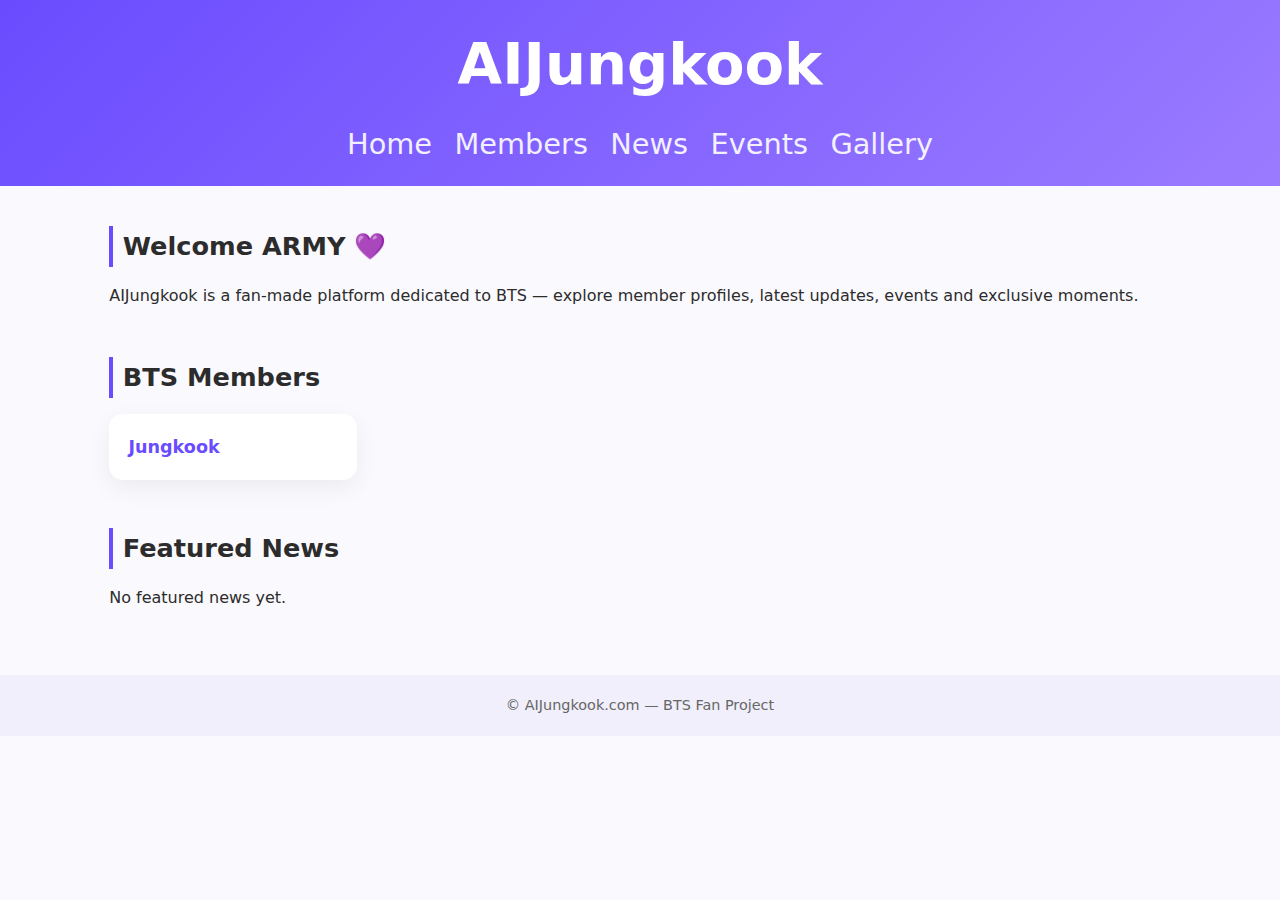
<file: index.html>
<!DOCTYPE html>
<html lang="en">
<head>
    
    <meta charset="UTF-8">
    <title>AIJungkook — BTS Members, News & Gallery</title>

    <meta name="description"
          content="AIJungkook — BTS fan platform with member profiles, news, events and gallery for ARMY worldwide.">

    
    <link rel="stylesheet" href="/static/css/style.css">

    <!-- Google Analytics -->
    <script async src="https://www.googletagmanager.com/gtag/js?id=G-QL6BHVJ69E"></script>
    <script>
      window.dataLayer = window.dataLayer || [];
      function gtag(){dataLayer.push(arguments);}
      gtag('js', new Date());
      gtag('config', 'G-QL6BHVJ69E');
    </script>

</head>
<body>

<header class="site-title">
    <h1>AIJungkook</h1>
    <nav class="main-nav">
        <a href="/">Home</a>
        <a href="/members/">Members</a>
        <a href="/news/">News</a>
        <a href="/events/">Events</a>
        <a href="/gallery/">Gallery</a>
    </nav>

</header>

<main class="container">
    

<section class="section">
  <h2>Welcome ARMY 💜</h2>
  <p>
    AIJungkook is a fan-made platform dedicated to BTS — explore member profiles,
    latest updates, events and exclusive moments.
  </p>
</section>

<section class="section">
  <h2>BTS Members</h2>
  <div class="card-grid">
    
      <div class="card">
        
        <div class="card-title">
          <a href="/members/jungkook/">
            Jungkook
          </a>
        </div>
      </div>
    
  </div>
</section>

<section class="section">
  <h2>Featured News</h2>
  
    <p>No featured news yet.</p>
  
</section>


</main>

<footer>
    <p>© AIJungkook.com — BTS Fan Project</p>
</footer>

</body>
</html>
</file>
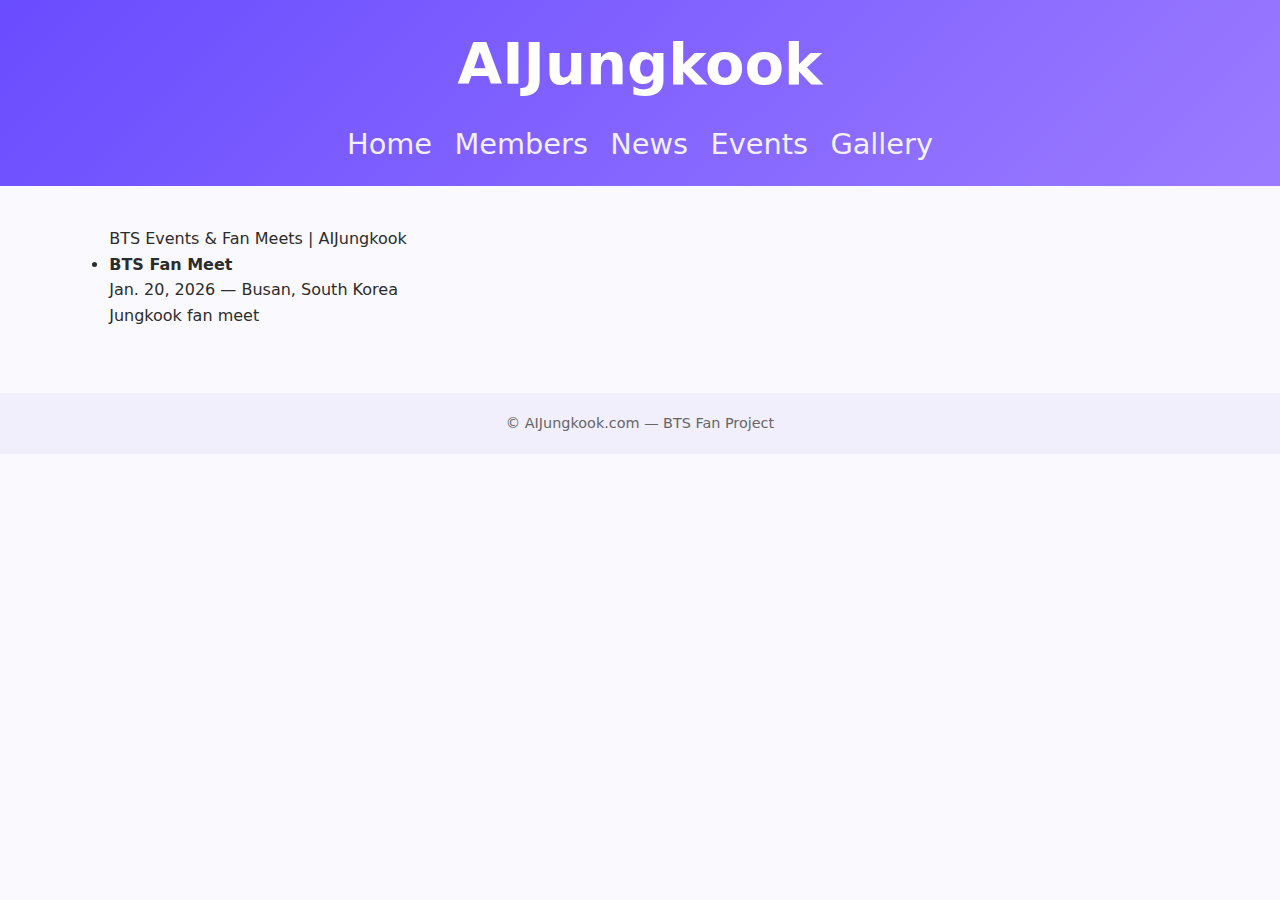
<file: events/index.html>
<!DOCTYPE html>
<html lang="en">
<head>
    
    <meta charset="UTF-8">
    <title>BTS Events & Fan Meets | AIJungkook</title>

    <meta name="description"
          content="AIJungkook — BTS fan platform with member profiles, news, events and gallery for ARMY worldwide.">

    
    <link rel="stylesheet" href="/static/css/style.css">

    <!-- Google Analytics -->
    <script async src="https://www.googletagmanager.com/gtag/js?id=G-QL6BHVJ69E"></script>
    <script>
      window.dataLayer = window.dataLayer || [];
      function gtag(){dataLayer.push(arguments);}
      gtag('js', new Date());
      gtag('config', 'G-QL6BHVJ69E');
    </script>

</head>
<body>

<header class="site-title">
    <h1>AIJungkook</h1>
    <nav class="main-nav">
        <a href="/">Home</a>
        <a href="/members/">Members</a>
        <a href="/news/">News</a>
        <a href="/events/">Events</a>
        <a href="/gallery/">Gallery</a>
    </nav>

</header>

<main class="container">
    
BTS Events & Fan Meets | AIJungkook



<ul>
    
        <li>
            <strong>BTS Fan Meet</strong><br>
            Jan. 20, 2026 — Busan, South Korea<br>
            <p>Jungkook fan meet</p>
        </li>
    
</ul>



</main>

<footer>
    <p>© AIJungkook.com — BTS Fan Project</p>
</footer>

</body>
</html>
</file>
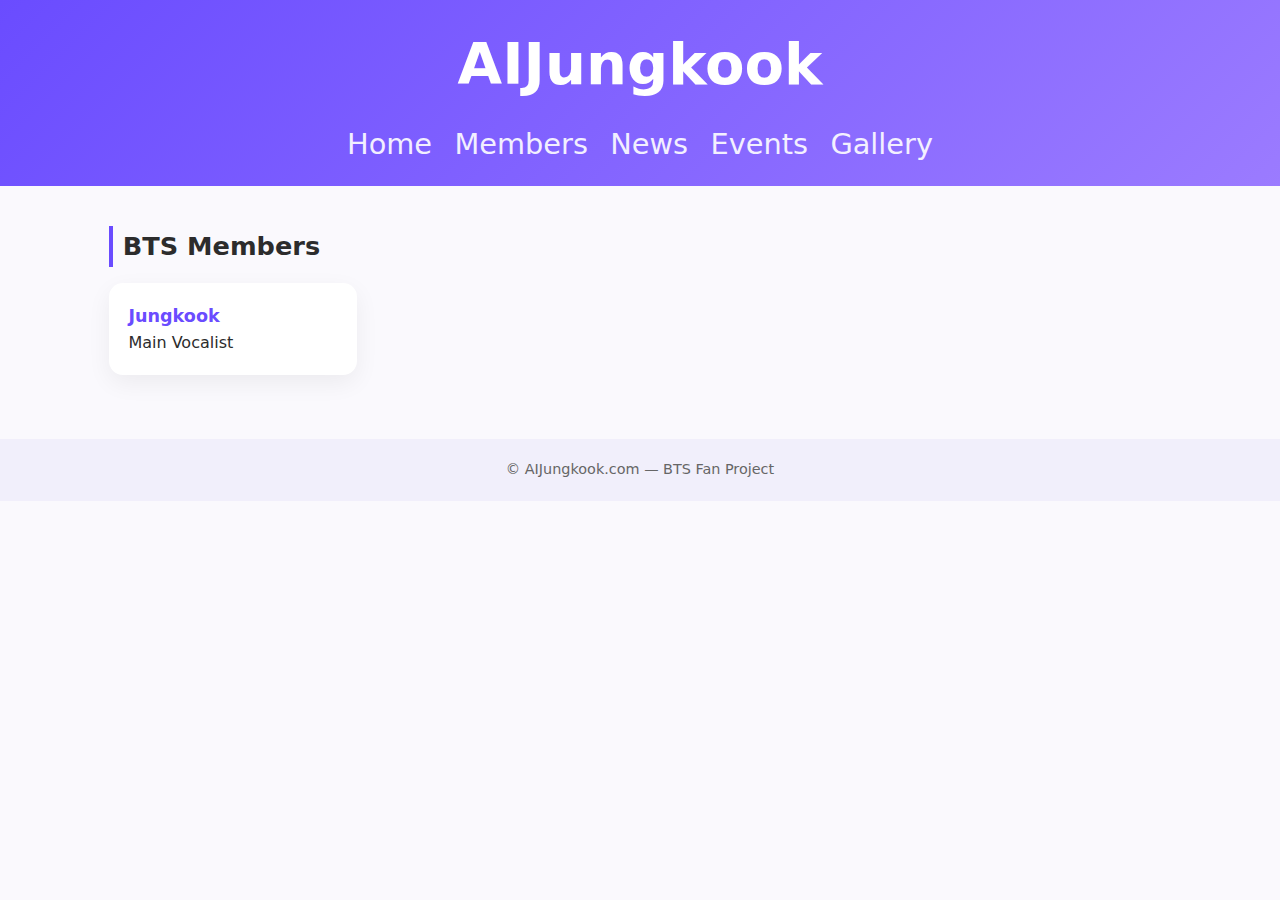
<file: members/index.html>
<!DOCTYPE html>
<html lang="en">
<head>
    
    <meta charset="UTF-8">
    <title>BTS Members — AIJungkook</title>

    <meta name="description"
          content="AIJungkook — BTS fan platform with member profiles, news, events and gallery for ARMY worldwide.">

    
    <link rel="stylesheet" href="/static/css/style.css">

    <!-- Google Analytics -->
    <script async src="https://www.googletagmanager.com/gtag/js?id=G-QL6BHVJ69E"></script>
    <script>
      window.dataLayer = window.dataLayer || [];
      function gtag(){dataLayer.push(arguments);}
      gtag('js', new Date());
      gtag('config', 'G-QL6BHVJ69E');
    </script>

</head>
<body>

<header class="site-title">
    <h1>AIJungkook</h1>
    <nav class="main-nav">
        <a href="/">Home</a>
        <a href="/members/">Members</a>
        <a href="/news/">News</a>
        <a href="/events/">Events</a>
        <a href="/gallery/">Gallery</a>
    </nav>

</header>

<main class="container">
    
<section class="section">
  <h2>BTS Members</h2>

  <div class="card-grid">
    
      <div class="card">
        
        <div class="card-title">
          <a href="/members/jungkook/">
            Jungkook
          </a>
        </div>
        <p>Main Vocalist</p>
      </div>
    
  </div>
</section>

</main>

<footer>
    <p>© AIJungkook.com — BTS Fan Project</p>
</footer>

</body>
</html>
</file>
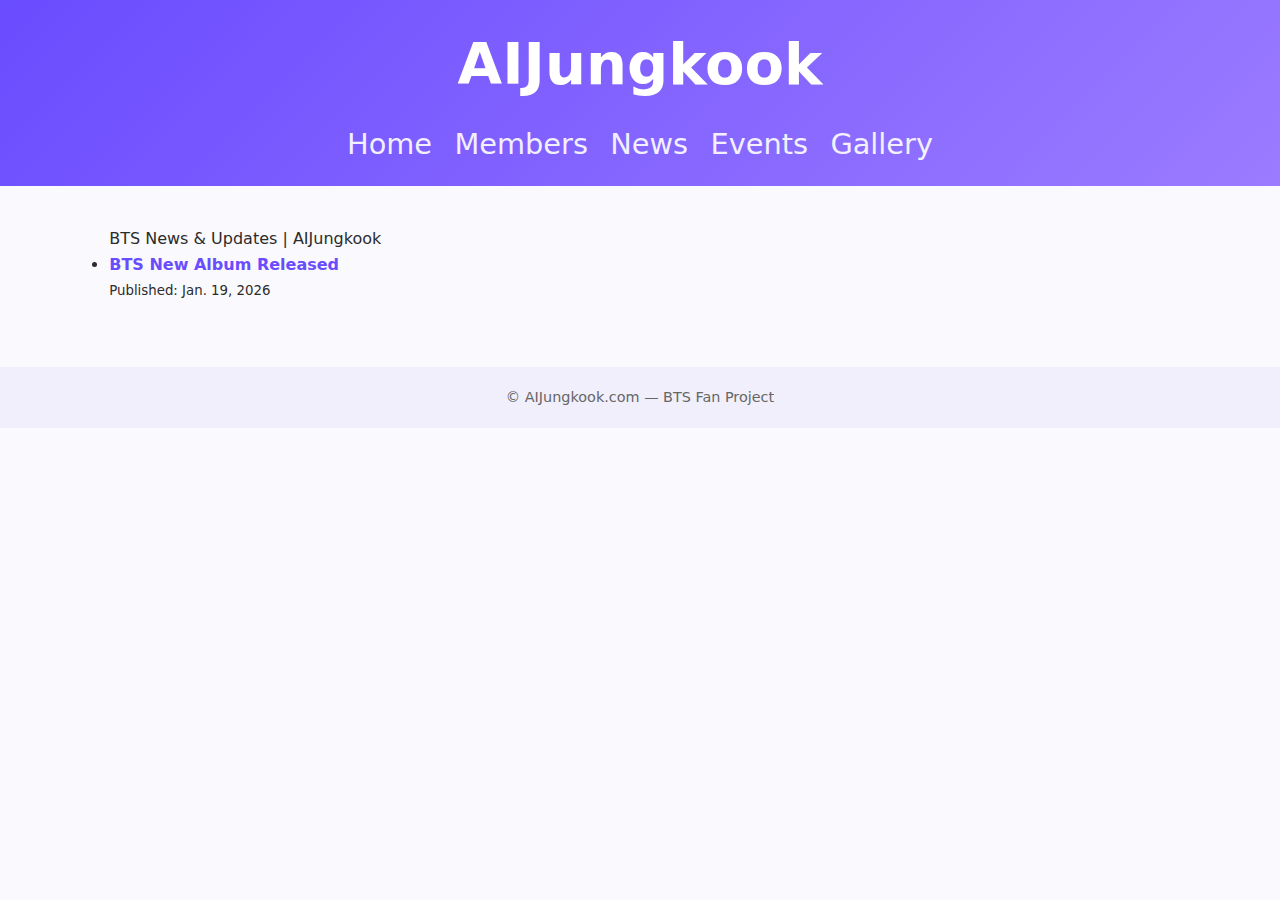
<file: news/index.html>
<!DOCTYPE html>
<html lang="en">
<head>
    
    <meta charset="UTF-8">
    <title>BTS News & Updates | AIJungkook</title>

    <meta name="description"
          content="AIJungkook — BTS fan platform with member profiles, news, events and gallery for ARMY worldwide.">

    
    <link rel="stylesheet" href="/static/css/style.css">

    <!-- Google Analytics -->
    <script async src="https://www.googletagmanager.com/gtag/js?id=G-QL6BHVJ69E"></script>
    <script>
      window.dataLayer = window.dataLayer || [];
      function gtag(){dataLayer.push(arguments);}
      gtag('js', new Date());
      gtag('config', 'G-QL6BHVJ69E');
    </script>

</head>
<body>

<header class="site-title">
    <h1>AIJungkook</h1>
    <nav class="main-nav">
        <a href="/">Home</a>
        <a href="/members/">Members</a>
        <a href="/news/">News</a>
        <a href="/events/">Events</a>
        <a href="/gallery/">Gallery</a>
    </nav>

</header>

<main class="container">
    
BTS News & Updates | AIJungkook



<ul>
    
        <li>
            <a href="/news/bts-new-album/">
                <strong>BTS New Album Released</strong>
            </a><br>
            <small>Published: Jan. 19, 2026</small>
        </li>
    
</ul>



</main>

<footer>
    <p>© AIJungkook.com — BTS Fan Project</p>
</footer>

</body>
</html>
</file>
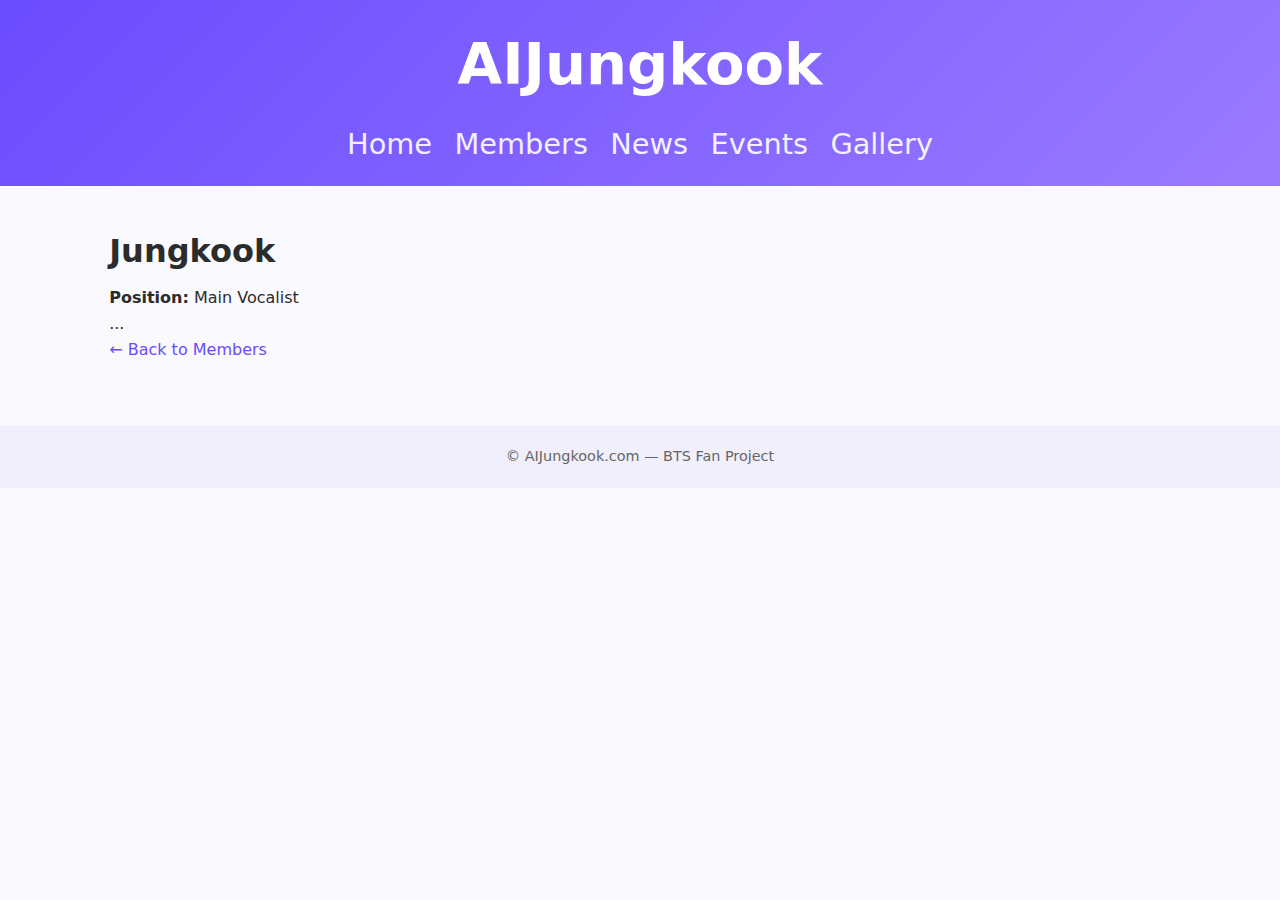
<file: members/jungkook/index.html>
<!DOCTYPE html>
<html lang="en">
<head>
    
    <meta charset="UTF-8">
    <title>Jungkook — BTS Member</title>

    <meta name="description"
          content="AIJungkook — BTS fan platform with member profiles, news, events and gallery for ARMY worldwide.">

    
    <link rel="stylesheet" href="/static/css/style.css">

    <!-- Google Analytics -->
    <script async src="https://www.googletagmanager.com/gtag/js?id=G-QL6BHVJ69E"></script>
    <script>
      window.dataLayer = window.dataLayer || [];
      function gtag(){dataLayer.push(arguments);}
      gtag('js', new Date());
      gtag('config', 'G-QL6BHVJ69E');
    </script>

</head>
<body>

<header class="site-title">
    <h1>AIJungkook</h1>
    <nav class="main-nav">
        <a href="/">Home</a>
        <a href="/members/">Members</a>
        <a href="/news/">News</a>
        <a href="/events/">Events</a>
        <a href="/gallery/">Gallery</a>
    </nav>

</header>

<main class="container">
    
<section class="section profile">
  

  <div>
    <h1>Jungkook</h1>
    <p><strong>Position:</strong> Main Vocalist</p>
    <p>...</p>

    <p>
      <a href="/members/">← Back to Members</a>
    </p>
  </div>
</section>

</main>

<footer>
    <p>© AIJungkook.com — BTS Fan Project</p>
</footer>

</body>
</html>
</file>
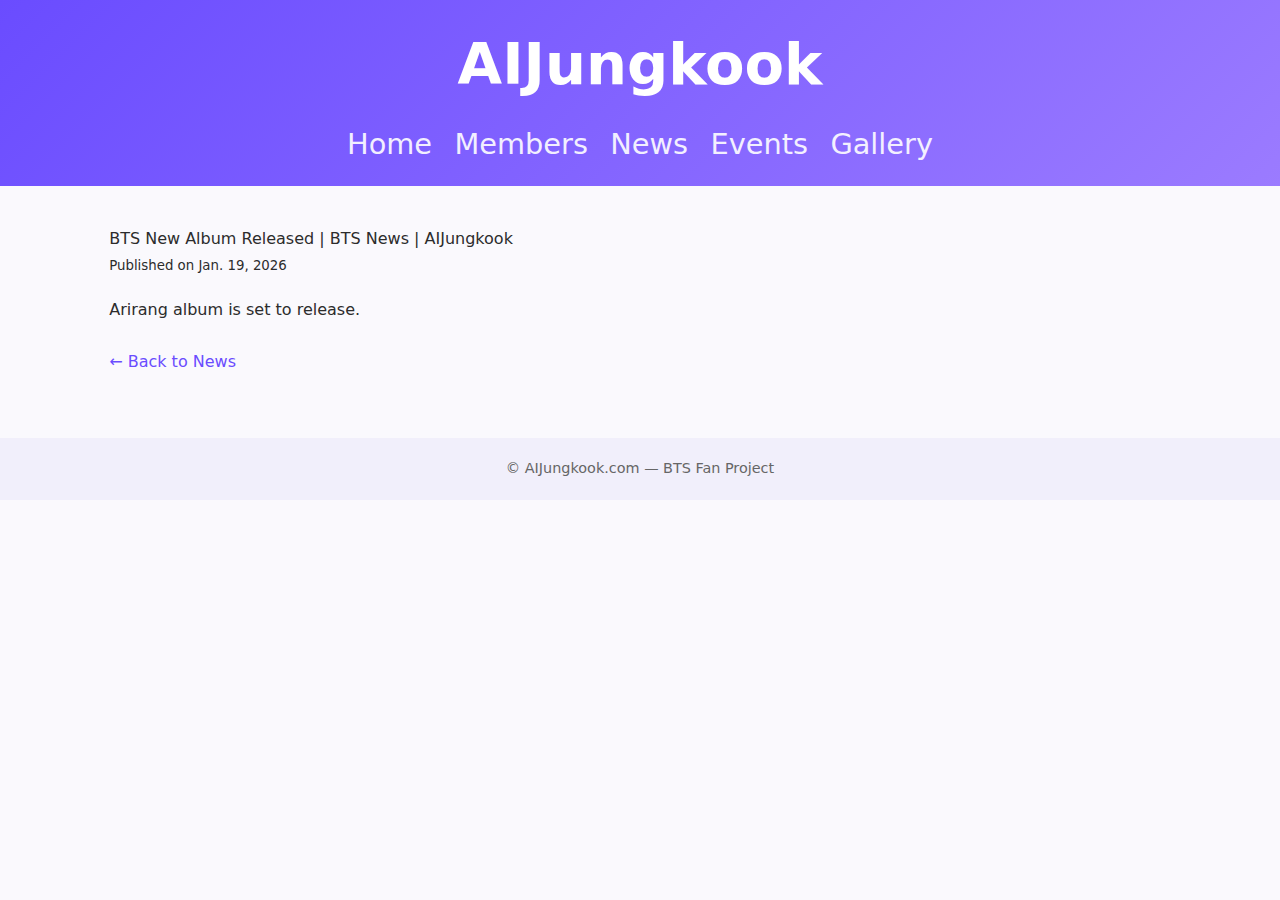
<file: news/bts-new-album/index.html>
<!DOCTYPE html>
<html lang="en">
<head>
    
    <meta charset="UTF-8">
    <title>BTS New Album Released | BTS News | AIJungkook</title>

    <meta name="description"
          content="AIJungkook — BTS fan platform with member profiles, news, events and gallery for ARMY worldwide.">

    
    <link rel="stylesheet" href="/static/css/style.css">

    <!-- Google Analytics -->
    <script async src="https://www.googletagmanager.com/gtag/js?id=G-QL6BHVJ69E"></script>
    <script>
      window.dataLayer = window.dataLayer || [];
      function gtag(){dataLayer.push(arguments);}
      gtag('js', new Date());
      gtag('config', 'G-QL6BHVJ69E');
    </script>

</head>
<body>

<header class="site-title">
    <h1>AIJungkook</h1>
    <nav class="main-nav">
        <a href="/">Home</a>
        <a href="/members/">Members</a>
        <a href="/news/">News</a>
        <a href="/events/">Events</a>
        <a href="/gallery/">Gallery</a>
    </nav>

</header>

<main class="container">
    
BTS New Album Released | BTS News | AIJungkook


<p><small>Published on Jan. 19, 2026</small></p>

<div style="margin-top: 20px;">
    Arirang album is set to release.
</div>

<br>
<a href="/news/">← Back to News</a>

</main>

<footer>
    <p>© AIJungkook.com — BTS Fan Project</p>
</footer>

</body>
</html>
</file>
<file: static/css/style.css>
/* ========== RESET & BASE ========== */
* {
  margin: 0;
  padding: 0;
  box-sizing: border-box;
}

body {
  font-family: "Inter", system-ui, -apple-system, BlinkMacSystemFont, sans-serif;
  background: #faf9fd;
  color: #2c2c2c;
  line-height: 1.6;
}

/* ========== LINKS ========== */
a {
  color: #6a4cff;
  text-decoration: none;
  transition: color 0.2s ease;
}

a:hover {
  color: #4b32cc;
}

/* ========== HEADER & NAV ========== */
header {
  background: linear-gradient(135deg, #6a4cff, #9b7bff);
  padding: 1.2rem 0;
  color: #fff;
}

.site-title {
  font-size: 1.8rem;
  font-weight: 700;
  text-align: center;
}

nav {
  margin-top: 0.6rem;
  display: flex;
  justify-content: center;
  gap: 1.4rem;
}

nav a {
  color: #fff;
  font-weight: 500;
  opacity: 0.9;
}

nav a:hover {
  opacity: 1;
  text-decoration: underline;
}

/* ========== MAIN LAYOUT ========== */
.container {
  max-width: 1100px;
  margin: 2.5rem auto;
  padding: 0 1.2rem;
}

/* ========== SECTIONS ========== */
.section {
  margin-bottom: 3rem;
}

.section h2 {
  font-size: 1.6rem;
  margin-bottom: 1rem;
  border-left: 4px solid #6a4cff;
  padding-left: 0.6rem;
}

/* ========== CARDS ========== */
.card-grid {
  display: grid;
  grid-template-columns: repeat(auto-fill, minmax(220px, 1fr));
  gap: 1.5rem;
}

.card {
  background: #fff;
  border-radius: 14px;
  padding: 1.2rem;
  box-shadow: 0 8px 24px rgba(0,0,0,0.06);
  transition: transform 0.2s ease, box-shadow 0.2s ease;
}

.card:hover {
  transform: translateY(-6px);
  box-shadow: 0 12px 30px rgba(0,0,0,0.1);
}

.card img {
  width: 100%;
  border-radius: 10px;
  margin-bottom: 0.6rem;
}

.card-title {
  font-weight: 600;
  font-size: 1.1rem;
}

/* ========== MEMBER DETAIL ========== */
.profile {
  display: grid;
  grid-template-columns: 260px 1fr;
  gap: 2rem;
}

.profile img {
  width: 100%;
  border-radius: 16px;
}

.profile h1 {
  font-size: 2rem;
  margin-bottom: 0.5rem;
}

/* ========== GALLERY ========== */
.gallery-grid img {
  width: 100%;
  border-radius: 14px;
}

/* ========== FOOTER ========== */
footer {
  background: #f1effb;
  padding: 1.2rem;
  text-align: center;
  font-size: 0.9rem;
  color: #666;
  margin-top: 4rem;
}

/* ========== RESPONSIVE ========== */
@media (max-width: 768px) {
  .profile {
    grid-template-columns: 1fr;
  }

  nav {
    flex-wrap: wrap;
    gap: 0.8rem;
  }
}
</file>
